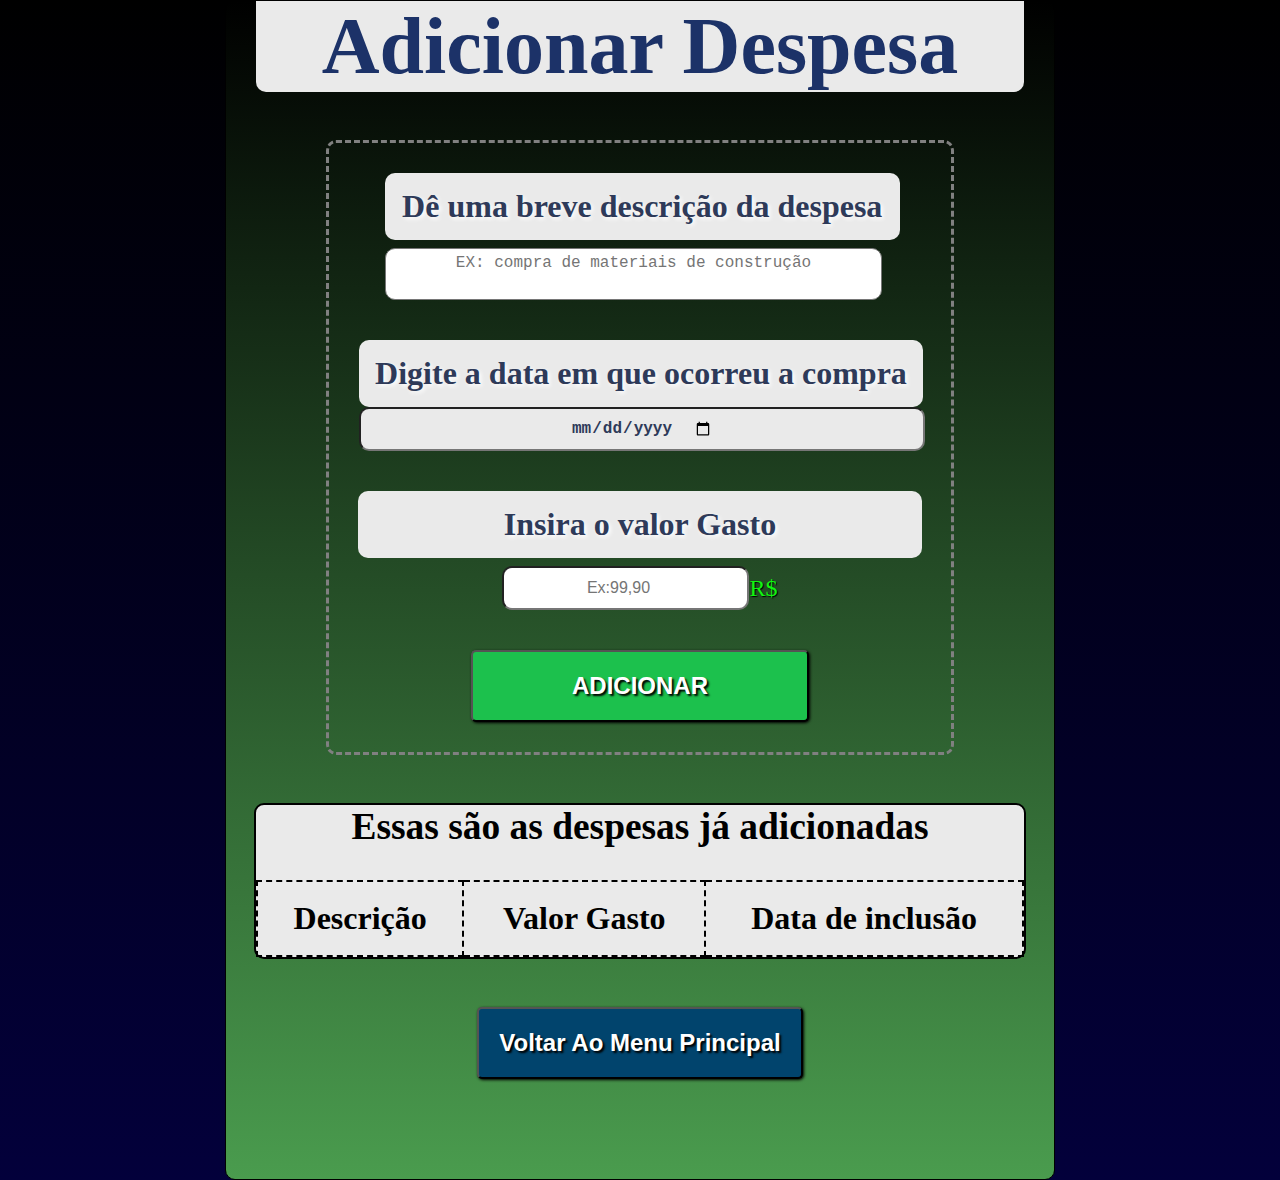
<file: pages/pagina_adicionar.html>
<!DOCTYPE html>
<html lang="pt-br">
<head>
    <meta charset="UTF-8">
    <meta name="viewport" content="width=device-width, initial-scale=1.0">
    <title>Document</title>
    <!-- link css -->
     <link rel="stylesheet" href="../recursos/css/style2.css">

     <!-- script -->
    <script src="../recursos/js/script.js" defer></script>
     
</head>
<body>
    <section class="add-sec">
        <h2 id="add-sec">Adicionar Despesa</h2>
        <div class="descrição-add">
            <div class="desc">
                <label for="desc-desp">Dê uma breve descrição da despesa</label>
                <textarea id="desc-desp" placeholder="EX: compra de materiais de construção"></textarea>
            </div>

            <div class="data">
                <label for="dataAdd">Digite a data em que ocorreu a compra</label>
                <input type="date" id="dataAdd">

            </div>
            
            <div class="vlr">
                <label for="valor">Insira o valor Gasto </label>
                <div class="input-value">
                    <input type="number" id="valor" step="0.01" placeholder="Ex:99,90" min="0"> R$
                </div>
            </div>
            <button id="btn-adicionar">ADICIONAR</button>
        </div>
        <div class="tabela">
            <h3>Essas são as despesas já adicionadas</h3>
            <table class="tabela-de-gastos">
                <thead>
                    <tr>
                        <th>Descrição</th>
                        <th>Valor Gasto</th>
                        <th>Data de inclusão</th>
                    </tr>
                </thead>

                <tbody>
                    <!-- linhas serão inseridas aqui -->
                </tbody>

            </table>
        </div>
        <a href="index.html">
            <button id="btn-voltar-menu">Voltar Ao Menu Principal</button>
        </a>
    </section>


</body>
</html>
</file>
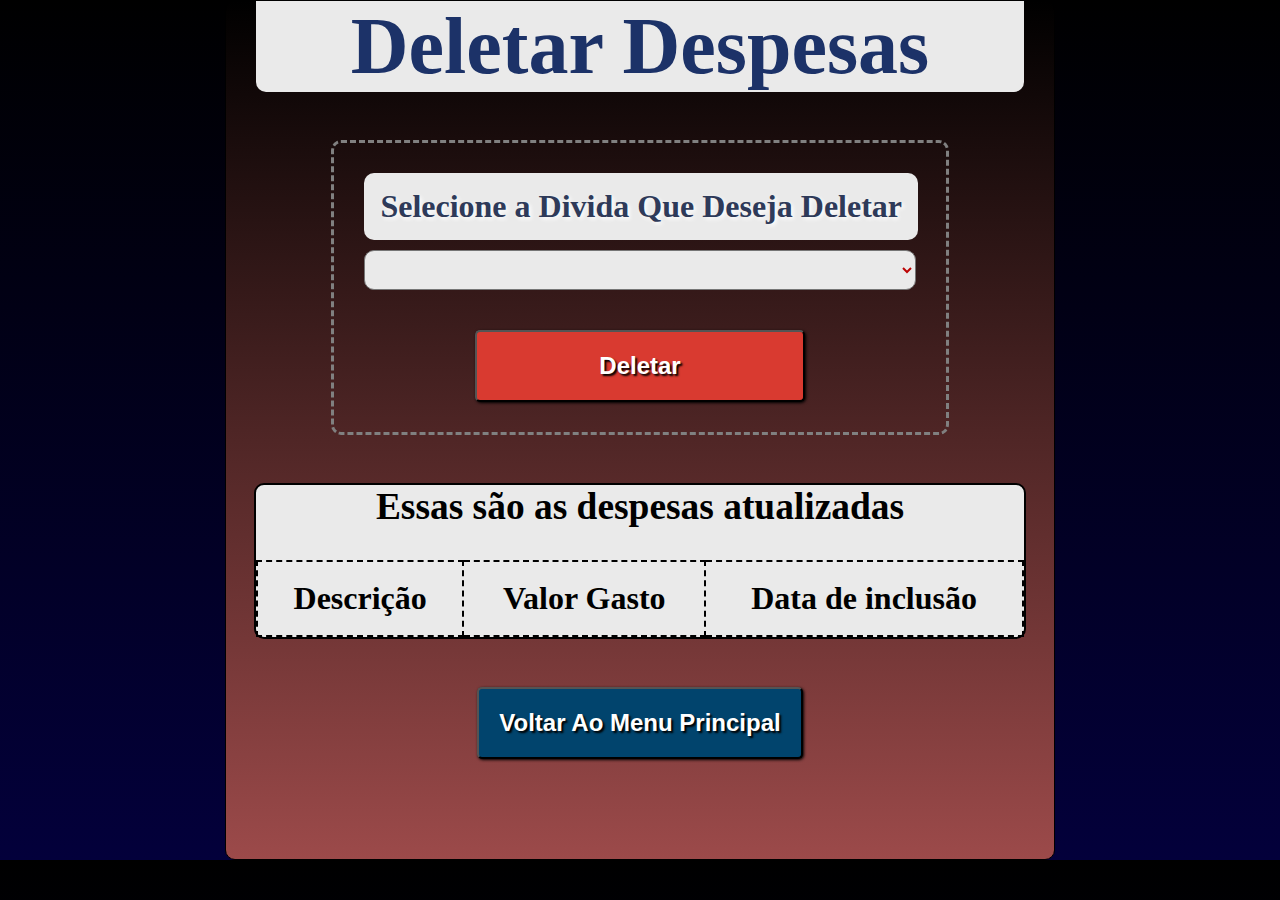
<file: pages/pagina_apagar.html>
<!DOCTYPE html>
<html lang="pt-br">
<head>
    <meta charset="UTF-8">
    <meta name="viewport" content="width=device-width, initial-scale=1.0">
    <title>Apagar</title>

    <link rel="stylesheet" href="../recursos/css/style2.css">

    <script src="../recursos/js/script.js" defer></script>
</head>
<body>
    
    <!-- Seção Para Deletar Despesa -->




    <section class="del-sec">
        <h2 id="del-sec">Deletar Despesas</h2>
        <div class="descrição-del">
            <div class="seletor-del">
                <label for="seletor-edit">Selecione a Divida Que Deseja Deletar</label>
                <select id="seletor-del">


                </select>

            </div>


            <button id="btn-deletar">Deletar</button>
        </div>
        <div class="tabela">
            <h3>Essas são as despesas atualizadas</h3>
             <table class="tabela-de-gastos-del">
                <thead>
                    <tr>
                        <th>Descrição</th>
                        <th>Valor Gasto</th>
                        <th>Data de inclusão</th>
                    </tr>
                </thead>

                <tbody>
                    <!-- linhas serão inseridas aqui -->
                </tbody>

                

            </table> 
        </div>
        <a href="index.html">
            <button id="btn-voltar-menu">Voltar Ao Menu Principal</button>
        </a>
    </section>
</body>
</html>
</file>
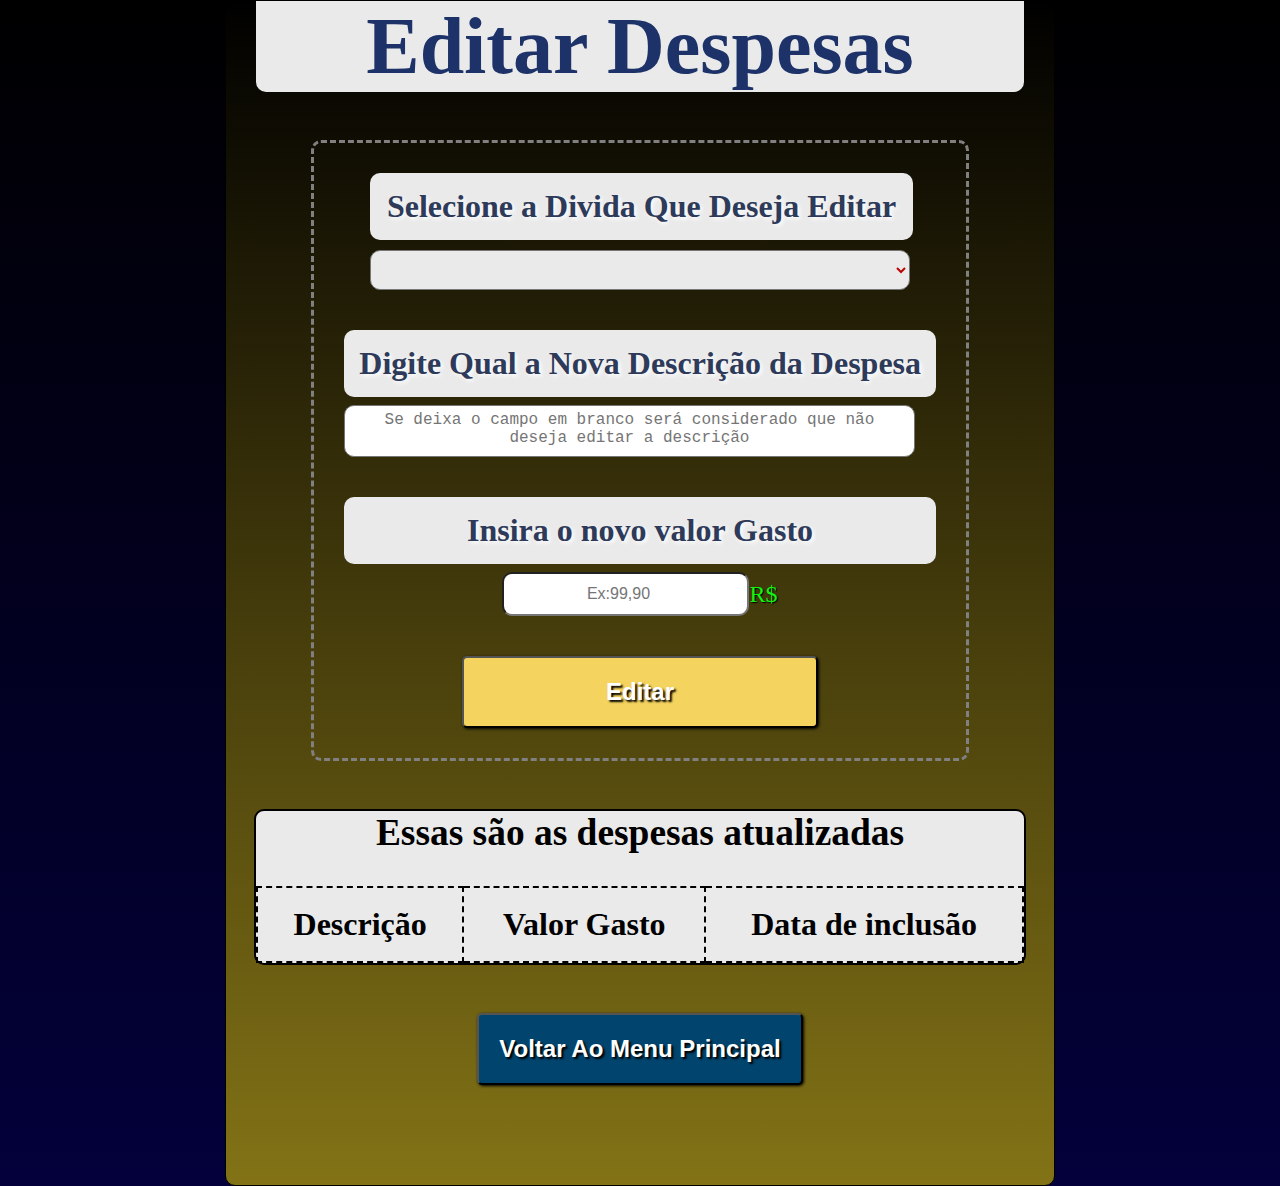
<file: pages/pagina_editar.html>
<!DOCTYPE html>
<html lang="pt-br">
<head>
    <meta charset="UTF-8">
    <meta name="viewport" content="width=device-width, initial-scale=1.0">
    <title>Editar</title>

    <link rel="stylesheet" href="../recursos/css/style2.css">
    <script src="../recursos/js/script.js" defer></script>
</head>
<body>
    <!-- Seção de edição  -->

    <section class="edit-sec">
        <h2 id="edit-sec">Editar Despesas</h2>
        <div class="descrição-edit">


            <div class="seletor-edit">
                <label for="seletor-edit">Selecione a Divida Que Deseja Editar</label>
                <select id="seletor-edit" placeholder="Vazio enquanto não houver dados adicionados a tabela">


                </select>

            </div>

            <div class="desc">
                <label for="desc-desp">Digite Qual a Nova Descrição da Despesa</label>
                <textarea id="desc-desp-edit" placeholder="Se deixa o campo em branco será considerado que não deseja editar a descrição"></textarea>
            </div>

            
            <div class="vlr">
                <label for="valor">Insira o novo valor Gasto </label>
                <div class="input-value">
                    <input type="number" id="valor-edit" step="0.01" placeholder="Ex:99,90" min="0"> R$
                </div>
            </div>


            <button id="btn-editar">Editar</button>

        </div>
        <div class="tabela">
            <h3>Essas são as despesas atualizadas</h3>
             <table class="tabela-de-gastos-edit">
                <thead>
                    <tr>
                        <th>Descrição</th>
                        <th>Valor Gasto</th>
                        <th>Data de inclusão</th>
                    </tr>
                </thead>

                <tbody>
                    <!-- linhas serão inseridas aqui -->
                </tbody>

                

            </table> 
        </div>
        <a href="index.html">
            <button id="btn-voltar-menu">Voltar Ao Menu Principal</button>
        </a>
    </section>

</body>
</html>
</file>
<file: recursos/css/style2.css>
/* Tudo o que for da segunda pagina será adicionado e manipulado aqui */
* {
padding: 0;
margin: 0;

}
body {
        background:linear-gradient(to bottom, #000, #03003b );
        display: flex;
        flex-direction: column;
        gap: 50rem;

}


/* Seção add como um todo */
.add-sec {
    display: flex;
    flex-direction: column;
    align-items: center;
    width: 60%;
    margin: 0 auto;
    border: 1px solid black;
    gap: 3rem;
    padding: 0 30px;
    border-radius: 10px;
    background:linear-gradient(to bottom, #000, #4a9c4e
 ) ;
    
}




/* area titulo */
#add-sec {
    background-color: #EAEAEA ;
    color: #1c3268;
    width: 100%;
    height: auto;
    font-size: 80px;
    font-weight: 700;
    border-radius: 0 0 10px 10px;
    display: flex;
    flex-direction: column;
    align-items: center;
    justify-content: center;
}
/* Div geral quadrado marcado com a borda dashed */
.descrição-add {
    border: 3px dashed gray;
    display: flex;
    flex-direction: column;
    align-items: center;
    justify-content: center;
    gap: 2.5rem;
    padding: 30px;
    border-radius: 10px;
    text-shadow: 2px 2px 4px white;

}
.descrição-add label {
    font-size: xx-large;
    font-weight: 700;
    color: #2E3A59;
    width: 95%;
    height: auto;
    padding: 15px;
    background-color: #EAEAEA;
    border-radius: 10px ;

    display: flex;
    justify-content: center;
    align-items: center;

}
.desc {
    display: flex;
    flex-direction: column;
    gap: .5rem;
}
#desc-desp {
    width: 90%;
    height: 40px;
    border-radius: 10px;
    resize: none; /* Evita redimensionamento */
    padding: 5px 18px;
    font-size: 16px;
    text-align: center;
}



/* Area da data */
#dataAdd {
    font-size: large;
    font-weight: 700;
    color: #2E3A59;
    width: 100%;
    background-color: #EAEAEA;
    border-radius: 10px ;
    height: 40px;
    display: flex;
    justify-content: center;
    align-items: center;
}


/* Area de valor geral */
.vlr {
    display: flex;
    flex-direction: column;
    align-items: center;
    justify-content: center;
    font-size: x-large;
    width: 100%;
    gap: .5rem;
}

/* area somente do input, criado mais por uma questão de alinhamento e flex box  */
.input-value {
    display: flex;
    align-items: center;
    justify-content: center;
    color: rgb(17, 245, 17);
    text-shadow: 1px 1px 1px black;
}
.vlr input {

    width: 90%;
    height: 30px;
    border-radius: 10px;
    resize: none; /* Evita redimensionamento */
    padding: 5px 18px;
    font-size: 16px;
    text-align: center;

}

#btn-adicionar {
    padding: 20px;
    border-radius: 5px;
    font-size: x-large;
    font-weight: 700;
    background-color: #1cc14d;
    color: white;
    text-shadow: 2px 2px 2px black;
    box-shadow: 1px 1px 3px rgb(0, 0, 0);
    width: 60%;
}
#btn-adicionar:hover {
    cursor: pointer;
    background-color: #4A7C59;
    box-shadow: 1px 1px 3px rgb(0, 0, 0);

}

/* Area da tabela  */
table {
    width: 100%;
    border-collapse: collapse;

}

th, td {
    border: 2px dashed black;
    padding: 18px;
    text-align: center;
}
.tabela {
    background-color: #EAEAEA ;
    width: 100%;
    font-size: xx-large;
    font-weight: 700;
    display: flex;
    flex-direction: column;
    align-items: center;
    justify-content: center;
    border: 2px solid black;
    border-radius: 10px;
    gap: 2rem;
}
#tabela-de-gastos {
    width: 90%;
    margin-bottom: 100px;


}
td:nth-child(2) {
    color: rgb(3, 236, 3);
    text-shadow: 1px 1px 2px rgb(0, 0, 0);

}

#btn-voltar-menu {
    background-color:#01446d;
    color: white;
    text-shadow: 2px 2px 2px black;
    box-shadow: 1px 1px 3px rgb(0, 0, 0);

    width: 100%;
    padding: 20px;
    border-radius: 5px;
    font-size: x-large;
    font-weight: 700;
    margin-bottom:100px ;
}
#btn-voltar-menu:hover {
    background-color: #2E3A59;
    cursor: pointer;
}





/* Seção editar */




.edit-sec {
    display: flex;
    flex-direction: column;
    align-items: center;
    width: 60%;
    margin: 0 auto;
    border: 1px solid black;
    gap: 3rem;
    padding: 0 30px;
    border-radius: 10px;
    background:linear-gradient(to bottom, #000, #837316) ;
    
}
#edit-sec {
    background-color: #EAEAEA ;
    color: #1c3268;
    width: 100%;
    height: auto;
    font-size: 80px;
    font-weight: 700;
    border-radius: 0 0 10px 10px;
    display: flex;
    flex-direction: column;
    align-items: center;
    justify-content: center;
}
.descrição-edit {
    border: 3px dashed gray;
    display: flex;
    flex-direction: column;
    align-items: center;
    justify-content: center;
    gap: 2.5rem;
    padding: 30px;
    border-radius: 10px;
    text-shadow: 2px 2px 4px white;

}
#desc-desp-edit {
    width: 90%;
    height: 40px;
    border-radius: 10px;
    resize: none; /* Evita redimensionamento */
    padding: 5px 18px;
    font-size: 16px;
    text-align: center;
}
.descrição-edit label {
    font-size: xx-large;
    font-weight: 700;
    color: #2E3A59;
    width: 95%;
    height: auto;
    padding: 15px;
    background-color: #EAEAEA;
    border-radius: 10px ;

    display: flex;
    justify-content: center;
    align-items: center;

}
#btn-editar {
    padding: 20px;
    border-radius: 5px;
    font-size: x-large;
    font-weight: 700;
    background-color: #F4D35E;
    color: white;
    text-shadow: 2px 2px 2px black;
    box-shadow: 1px 1px 3px rgb(0, 0, 0);
    width: 60%;
}
#btn-editar:hover {
    cursor: pointer;
    background-color: #8b7116;
}
#seletor-edit {
    margin-top: 10px;
    font-size: large;
    font-weight: 700;
    color: #bc0404;
    width: 100%;
    background-color: #EAEAEA;
    border-radius: 10px ;
    height: 40px;
    text-align: center;
}




/* seção Deletar */





.del-sec {
    display: flex;
    flex-direction: column;
    align-items: center;
    width: 60%;
    margin: 0 auto;
    border: 1px solid black;
    gap: 3rem;
    padding: 0 30px;
    border-radius: 10px;
    background:linear-gradient(to bottom, #000, #9c4a4a
 ) ;
    
}
#del-sec {
    background-color: #EAEAEA ;
    color: #1c3268;
    width: 100%;
    height: auto;
    font-size: 80px;
    font-weight: 700;
    border-radius: 0 0 10px 10px;
    display: flex;
    flex-direction: column;
    align-items: center;
    justify-content: center;
}
.descrição-del {
    border: 3px dashed gray;
    display: flex;
    flex-direction: column;
    align-items: center;
    justify-content: center;
    gap: 2.5rem;
    padding: 30px;
    border-radius: 10px;
    text-shadow: 2px 2px 4px white;

}
.descrição-del label {
    font-size: xx-large;
    font-weight: 700;
    color: #2E3A59;
    width: 95%;
    height: auto;
    padding: 15px;
    background-color: #EAEAEA;
    border-radius: 10px ;

    display: flex;
    justify-content: center;
    align-items: center;

}
#btn-deletar {
    padding: 20px;
    border-radius: 5px;
    font-size: x-large;
    font-weight: 700;
    background-color: #D93A30;
    color: white;
    text-shadow: 2px 2px 2px black;
    box-shadow: 1px 1px 3px rgb(0, 0, 0);
    width: 60%;
}
#btn-deletar:hover {
    cursor: pointer;
    background-color: rgb(155, 2, 2);


}
#seletor-del {
    margin-top: 10px;
    font-size: large;
    font-weight: 700;
    color: #bc0404;
    width: 100%;
    background-color: #EAEAEA;
    border-radius: 10px ;
    height: 40px;
    text-align: center;
}
</file>
